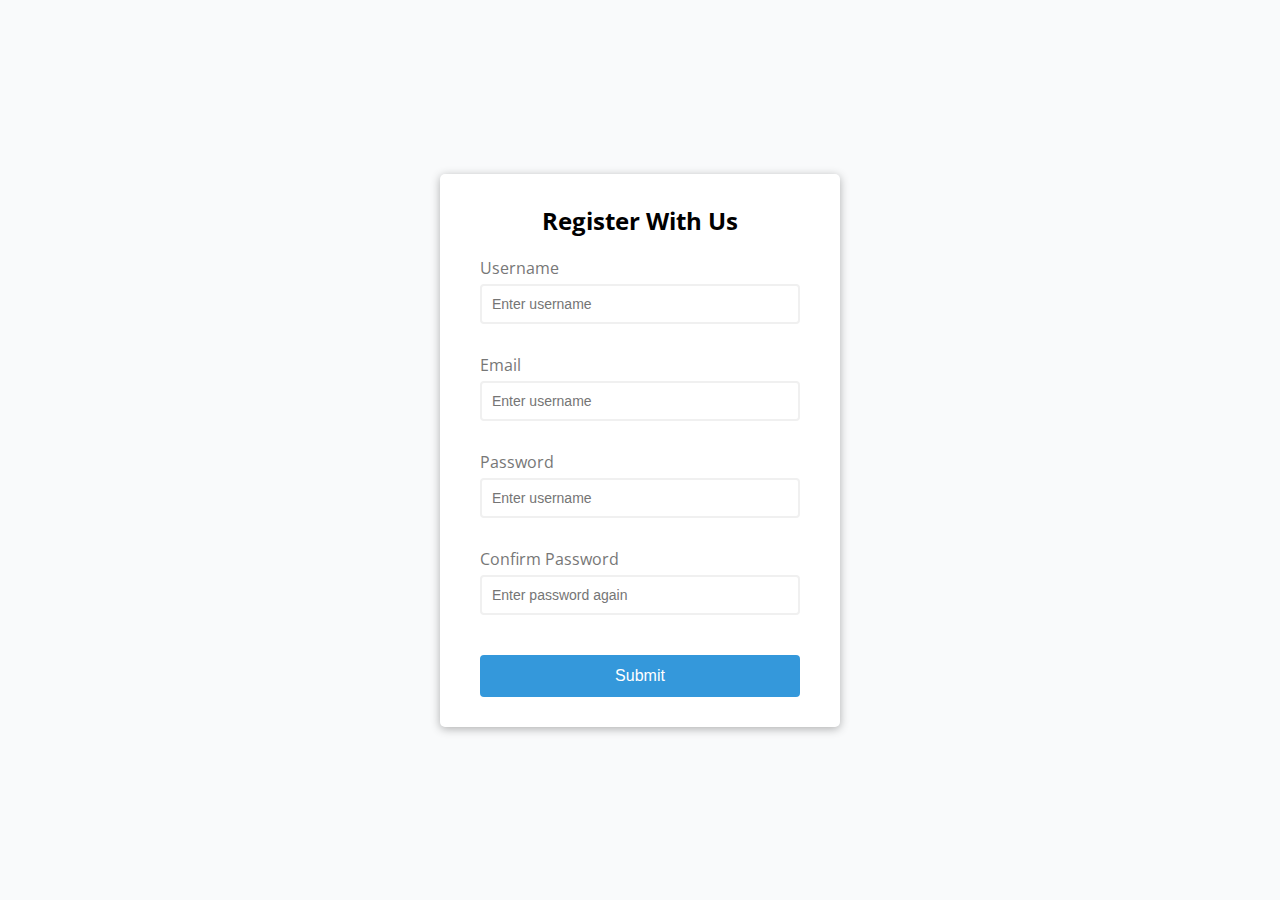
<file: index.html>
<!DOCTYPE html>
<html lang="en">
<head>
    <meta charset="UTF-8">
    <meta http-equiv="X-UA-Compatible" content="IE=edge">
    <meta name="viewport" content="width=device-width, initial-scale=1.0">
    <link rel="stylesheet" href="style.css">
    <title>Form Validator</title>
</head>
<body>
    <div class="container">
        <form action="" id="form" class="form">
        <h2>Register With Us</h2>
         <div class="form-control">
             <label for="username">Username</label>
             <input type="text" name="" id="username" placeholder="Enter username">
             <small>Error message</small>
         </div>
         <div class="form-control">
            <label for="email">Email</label>
            <input type="text" name="" id="email" placeholder="Enter username">
            <small>Error message</small>
        </div>
        <div class="form-control">
            <label for="password">Password</label>
            <input type="password" name="" id="password" placeholder="Enter username">
            <small>Error message</small>
        </div>
        <div class="form-control">
            <label for="password2">Confirm Password</label>
            <input type="password" name="" id="password2" placeholder="Enter password again">
            <small>Error message</small>
        </div>
        <button>Submit</button>
         </form>
    </div>

    <script src="script.js"></script>
</body>
</html>
</file>
<file: style.css>
@import url('https://fonts.googleapis.com/css2?family=Open+Sans:wght@300&display=swap');

:root {
    --success-color: #2ecc71;
    --error-color: #cc2e2e;
}

*{
    box-sizing: border-box;
}

body{
    background-color: #f9fafb;
    font-family: 'Open Sans', sans-serif;
    display: flex;
    align-items: center;
    justify-content: center;
    min-height: 100vh;
    margin: 0;
}

.container {
    background-color: #fff;
    border-radius: 5px;
    box-shadow: 0 2px 10px rgba(0,0,0,0.3);
    width: 400px;
}

h2{
    text-align: center;
    margin: 0 0 20px;
}

.form {
    padding: 30px 40px;
}

.form-control {
    margin-bottom: 10px;
    padding-bottom: 20px;
    position: relative;
}

.form-control label {
    color: #777;
    display: block;
    margin-bottom: 5px;
}

.form-control input {
    border: 2px solid #f0f0f0;
    border-radius: 4px;
    display: block;
    width: 100%;
    padding: 10px;
    font-size: 14px;
}

.form-control input:focus {
    outline: 0;
    border-color: #777
}

.form-control.success input {
    border-color: var(--success-color);

}


.form-control.error input {
    border-color: var(--error-color);
    
}

.form-control small {
   color: var(--error-color);
   position: absolute;
   bottom: 0;
   left: 0;
   visibility: hidden;
   
}

.form-control.error small {
    visibility: visible;
}

.form button{
    cursor: pointer;
    background-color: #3498db;
    border: 2px solid #3498db;
    border-radius: 4px;
    color: #fff;
    display: block;
    font-size: 16px;
    padding: 10px;
    margin-top: 20px;
    width: 100%;
}
</file>
